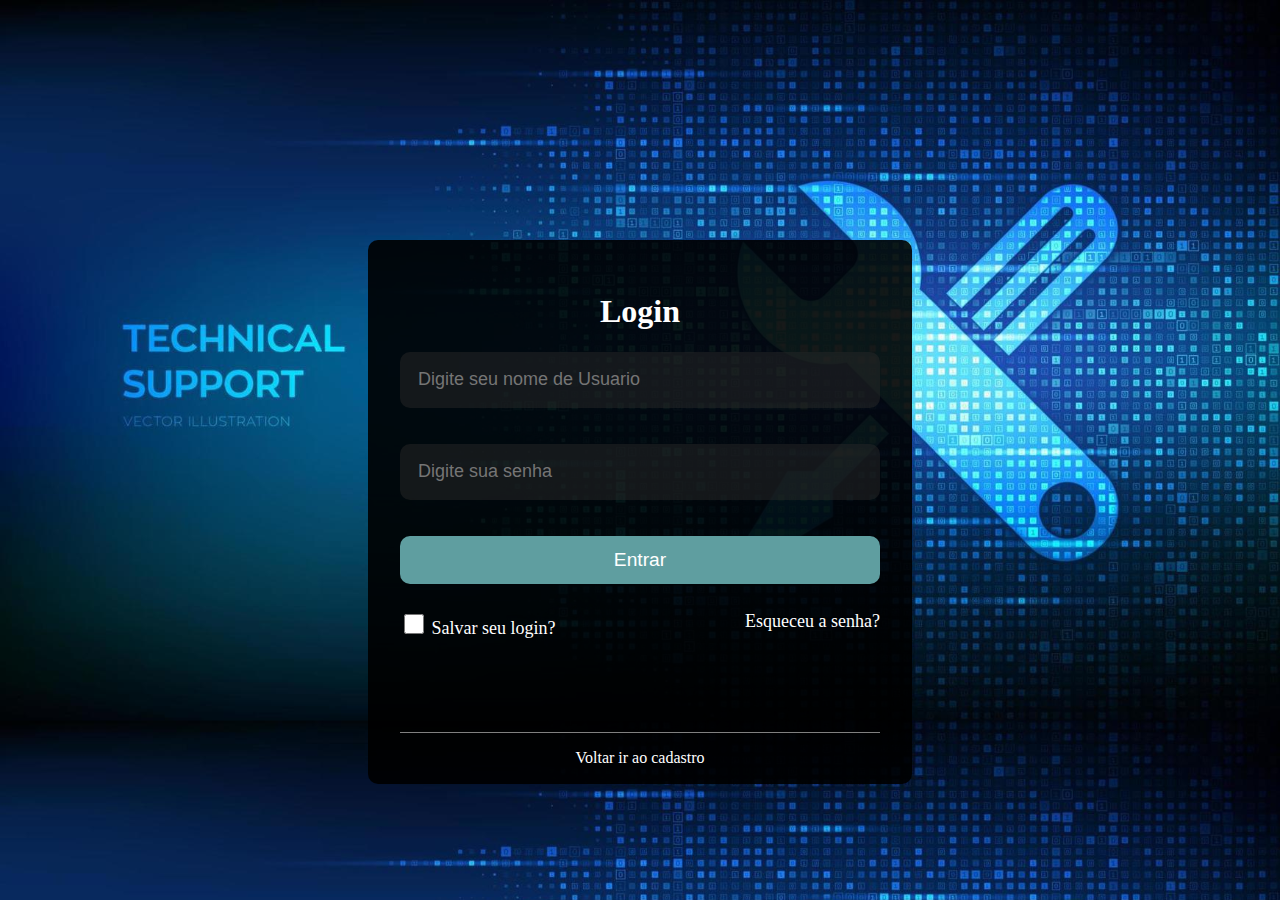
<file: front-end/Login/index.html>
<!DOCTYPE html>
<html lang="pt-br" dir="ltr">
    <head>
        <title>Login Lógica Elétrica</title>
        <meta charset="UTF-8">
        <link rel="stylesheet" href="css/styleLog.css">
        <script src="./script/logIn.js" defer></script>
    </head>
    <body>
        <section class="formHolder">
            <h1 style="text-align: center;">Login</h1>
            <form  method="post">
                <div class="inputConf">
                  <input type="text" class="apelido" placeholder="Digite seu nome de Usuario ">
                  <input type="password" class="senha" placeholder="Digite sua senha ">
                </div>
                <input type="submit" name="Entrar" class="entrarBut" value="Entrar">
            </form>
                <div class="OutrosLogin">
                    <label for="chkboxSave" class="chkboxSave">
                        <input type="checkbox" name="salvarSenha" id="chkboxSave" value="Salvar seu login?"> Salvar seu login?
                    </label>
                    <a href="#">Esqueceu a senha?</a>
                </div>
                <div class="footerForm"> 
                    <a href="../Cadastro/cadastro.html">Voltar ir ao cadastro</a>
                </div>
            </form>
        </section>
    </body>
</html>
</file>
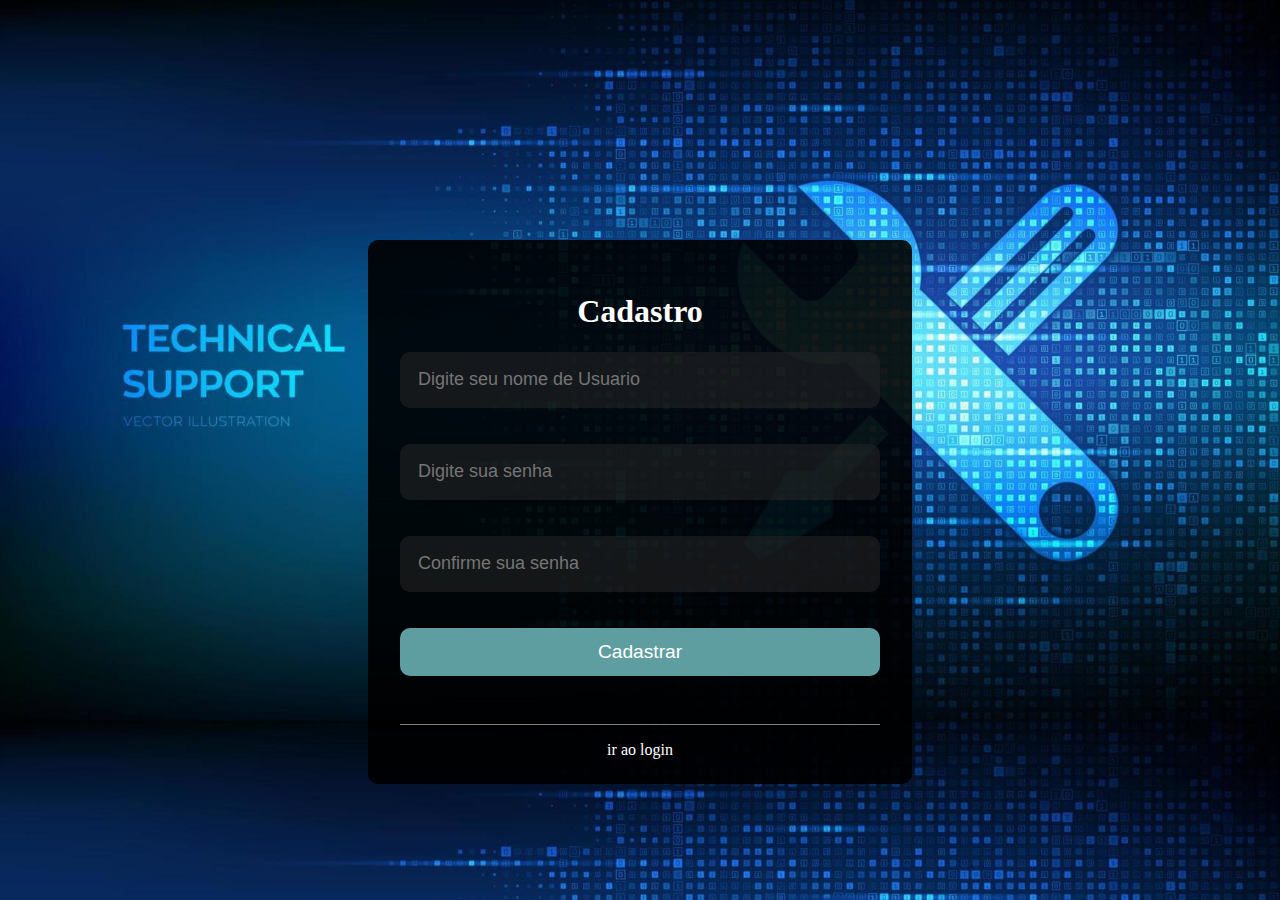
<file: front-end/Cadastro/cadastro.html>
<!DOCTYPE html>
<html lang="pt-br" dir="ltr">
    <head>
        <title>Login Lógica Elétrica</title>
        <meta charset="UTF-8">
        <link rel="stylesheet" href="css/styleLog.css">
        <script src="./script/signUp.js" defer></script>
    </head>
    <body>
        <section class="formHolder">
            <h1 style="text-align: center;">Cadastro</h1>
            <form method="post">
                <div class="inputConf">
                  <input type="text" placeholder="Digite seu nome de Usuario" class="username">
                  <input type="password" placeholder="Digite sua senha " class="senha">
                  <input type="password" placeholder="Confirme sua senha " class="senhaConf">
                </div>
                <button name="Entrar" class="entrarBut" value="Cadastrar">Cadastrar</button>
            </form>
                <div class="footerForm"> 
                    <a href="../Login/index.html">ir ao login</a>
                </div>
            </form>
        </section>
    </body>
</html>
</file>
<file: front-end/Login/css/styleLog.css>
body{
    margin:0;
    background-image: url("../imgs/cad-log-background.jpg");
    background-size: cover;
}


.formHolder{
    padding: 2em;
    margin: auto;
    background-color: rgba(0, 0, 0,0.9);
    position: relative;
    top: 15em;
    height: 30em;
    width: 30em;
    color:white;
    border-radius: 10px;
}
.inputConf{
    display: flex;
    flex-direction: column;
    justify-content: space-around;
}
.inputConf input{
    height: 3em;
    background-color: rgba(40, 40, 40,0.5);
    border-radius: 10px;
    color:white;
    padding-left: 1em;
    border: none;
    margin-bottom: 2em;
    font-size: 18px;
}
.entrarBut{
    width: 100%;
    height: 2.5em;
    font-size: larger;
    background-color: cadetblue;
    color:white;
    border-radius: 10px;
    border: none;
}
.entrarBut:hover{
    background-color: white;
    color:black;
}
.OutrosLogin{
    display: flex;
    flex-direction: row;
    justify-content: space-between;
    position: relative;
    font-size: 18px;
    top: 1.5em;
}
input[type="checkbox"]{
    width: 1.5em;
    height: 1.5em;
    border: none;
    border-radius: 10px;
}
input[type="checkbox"]:checked{
    width: 1.5em;
    height: 1.5em;
    color:blueviolet;
}

.footerForm{
    border-top: solid 1px gray;
    text-align: center;
    position: relative;
    padding-top: 1em;
    top: 25%;
    bottom: 0;
    width: 100%; /* Define a largura do rodapé como 100% */
}
a{
    color:white;
    text-decoration: none;
}
a:hover{
    color:cadetblue;
    text-decoration: none;
}
</file>
<file: front-end/Cadastro/css/styleLog.css>
body{
    margin:0;
    background-image: url("../imgs/cad-log-background.jpg");
    background-size: cover;
}


.formHolder{
    padding: 2em;
    margin: auto;
    background-color: rgba(0, 0, 0,0.9);
    position: relative;
    top: 15em;
    height: 30em;
    width: 30em;
    color:white;
    border-radius: 10px;
}
.inputConf{
    display: flex;
    flex-direction: column;
    justify-content: space-around;
}
.inputConf input{
    height: 3em;
    background-color: rgba(40, 40, 40,0.5);
    border-radius: 10px;
    color:white;
    padding-left: 1em;
    border: none;
    margin-bottom: 2em;
    font-size: 18px;
}
.entrarBut{
    width: 100%;
    height: 2.5em;
    font-size: larger;
    background-color: cadetblue;
    color:white;
    border-radius: 10px;
    border: none;
}
.entrarBut:hover{
    background-color: white;
    color:black;
}
.OutrosLogin{
    display: flex;
    flex-direction: row;
    justify-content: space-between;
    position: relative;
    font-size: 18px;
    top: 1.5em;
}
input[type="checkbox"]{
    width: 1.5em;
    height: 1.5em;
    border: none;
    border-radius: 10px;
}
input[type="checkbox"]:checked{
    width: 1.5em;
    height: 1.5em;
    color:blueviolet;
}

.senha.error, .senhaConf.error{
    border: solid 1px red;
}

.footerForm{
    border-top: solid 1px gray;
    text-align: center;
    position: relative;
    padding-top: 1em;
    top: 10%;
    bottom: 0;
    width: 100%; /* Define a largura do rodapé como 100% */
}
a{
    color:white;
    text-decoration: none;
}
a:hover{
    color:cadetblue;
    text-decoration: none;
}
</file>
